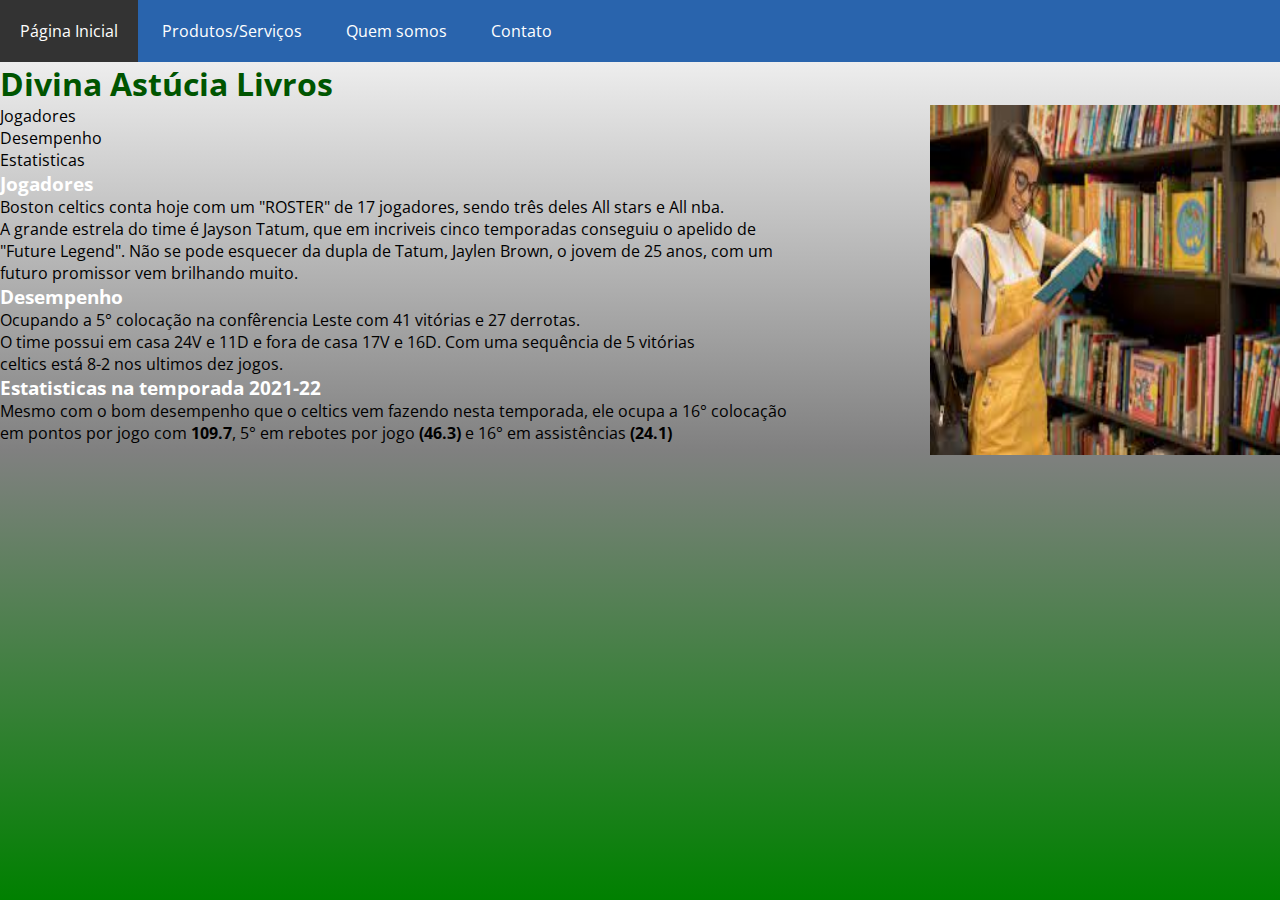
<file: Index.html>
<!DOCTYPE html>

<html>
<head>
<title> Divina Astúcia Livraria </title>
<meta charset="utf-8">
<meta name="description" content ="Conheça a Livraria Divina Astúcia">
<meta name="viewport" content="width=device-width, initial-scale=1.0">
<meta name="author" content="Igor, Lucas Pereira Carvalho, Maycon Theodoro, Messias Assis, Victor Rodrigues, Vitor Carpes"> 
<meta name="keywords" content="Livraria, Livros, Literatura, escrita">
<link rel="stylesheet" href="Css/celtics.css">

</head>


<body>
    <header>
    <nav id="menu-h">
        <ul>
        <li><a href="index.html" target="_blank">Página Inicial</a></li>
        <li><a href="pag2.html" target="_blank">Produtos/Serviços</a></li>
        <li><a href="pag3.html" target="_blank">Quem somos</a></li>
        <li><a href="pag4.html" target="_blank">Contato</a></li>
        
    </ul>
        
            </nav>
        
    </header>
    <h1> Divina Astúcia Livros</h1>
<figure>
    <a href="https://www.google.com/search?q=celtics&rlz=1C1AWUA_enBR912BR912&oq=celtics&aqs=chrome.0.69i59j0i512j46i512j0i512l2j69i61l2j69i60.6896j1j4&sourceid=chrome&ie=UTF-8#sie=t;/m/0bwjj;3;/m/05jvx;st;fp;1;;">
    <img src="imagens/imagem1.jpeg" alt="Titulares do celtics" width="350" height="350">
    </a>

</figure>
    <ul>
        <li>Jogadores</li>
        <li>Desempenho</li>
        <li>Estatisticas</li>
    </ul>
    <h3>Jogadores</h3>
    <p> Boston celtics conta hoje com um "ROSTER" de 17 jogadores, sendo três deles All stars e All nba.<br>
        A grande estrela do time é Jayson Tatum, que em incriveis cinco temporadas conseguiu o apelido de <br>
        "Future Legend". Não se pode esquecer da dupla de Tatum, Jaylen Brown, o jovem de 25 anos, com um <br>
        futuro promissor vem brilhando muito.</p>
       
        <h3>Desempenho</h3>
    <p> Ocupando a 5° colocação na confêrencia Leste com 41 vitórias e 27 derrotas.<br>
        O time possui em casa 24V e 11D e fora de casa 17V e 16D. Com uma sequência de 5 vitórias<br>
        celtics está 8-2 nos ultimos dez jogos.</p>
        <h3>Estatisticas na temporada 2021-22</h3>
        <p> Mesmo com o bom desempenho que o celtics vem  fazendo nesta temporada, ele ocupa a 16° colocação<br>
            em pontos por jogo com <b>109.7</b>, 5° em rebotes por jogo <b>(46.3)</b> e 16° em assistências <b>(24.1)</b><br>
         </p>
    
       
         
    
</body>

</html>
</file>
<file: Css/celtics.css>
@import url('https://fonts.googleapis.com/css2?family=Open+Sans:wght@700&display=swap');


*{
    margin: 0 auto;
    padding: 0;
    box-sizing: border-box;
    font-family: 'Open sans' , sans-serif;
    
}

#menu-h ul{
    align-items: center;
    list-style-type:none;
    padding: 0;
    background-color: rgb(41, 100, 173);
}

#menu-h ul li{
    display: inline;
}

#menu-h ul li a{
color: rgb(255, 255, 255);
padding: 20px;
display: inline-block;
text-decoration: none;
transition: background .3s;
}

#menu-h ul li a:hover{
   background-color: rgb(51, 51, 51);
}

#titulo{
    color: rgb(41, 39, 39);
    text-align: center;

}

#um{
    color: black;
}

#dois {
    color: rgb(0, 0, 0);
    text-decoration: none;
}

#dois a{
    color: rgb(47, 43, 66);
    text-decoration: none;
}

img{

    float: right;
    animation: mySlide;
    animation-duration: 5s;
}
@keyframes mySlide{
    from{margin-right: 100%;}
    to{margin-right: 0%;}
}
h3{
    color:rgb(255, 255, 255);
    
}
h5{
    color: rgb(255, 255, 255);
    background-color: transparent;
}
h1{
    color: rgb(0, 85, 0);
    background-color: transparent;
}
body{
    background: linear-gradient(white,rgb(128, 128, 128), green);
    background-repeat: no-repeat;
    background-attachment: fixed;
    }
    ol{
        color: aliceblue;
    }
    ul{
        color: rgb(0, 0, 0);
    }
</file>
